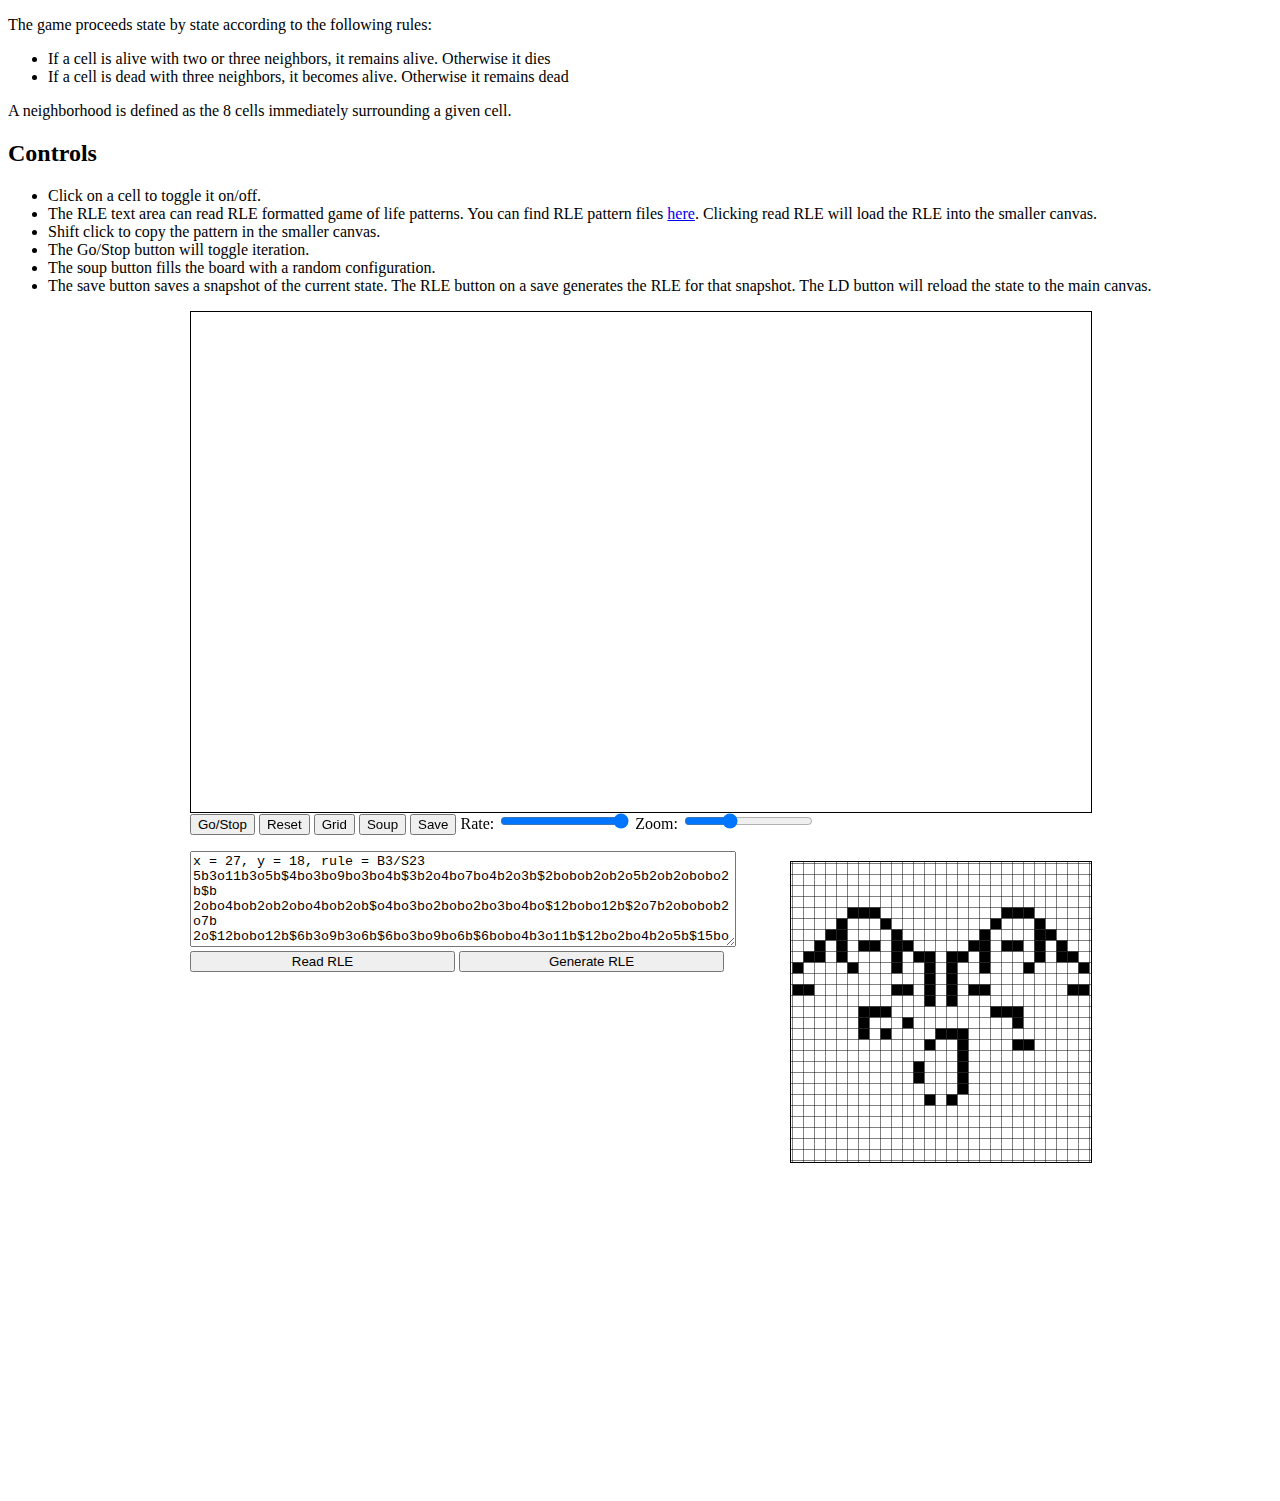
<file: index.html>
<!DOCTYPE html>
<html>
	<head>
     <meta charset="UTF-8">
     <title>The Game of Life</title>
     <link rel="stylesheet" type="text/css" href="gol.css">
  </head>
  <body>
    <div class="info">
      <p> The game proceeds state by state according to the following rules:
        <ul>
         <li> If a cell is alive with two or three neighbors, it remains alive. Otherwise it dies</li>
         <li> If a cell is dead with three neighbors, it becomes alive. Otherwise it remains dead </li>
        </ul>
        A neighborhood is defined as the 8 cells immediately surrounding a given cell.
      </p>
      <h2> Controls </h2>
        <ul>
          <li> Click on a cell to toggle it on/off.</li>
	  <li> The RLE text area can read RLE formatted game of life patterns. You can find RLE pattern files <a href="http://conwaylife.com/wiki/Category:Patterns">here</a>. Clicking read RLE will load
               the RLE into the smaller canvas.</li>
          <li> Shift click to copy the pattern in the smaller canvas.</li>
          <li> The Go/Stop button will toggle iteration.</li>
          <li> The soup button fills the board with a random configuration. </li>
	  <li> The save button saves a snapshot of the current state. The RLE button on a save generates the RLE for that snapshot. The LD button will reload the state to the main canvas. </li>
        </ul>
        </div>
        <div class="wrapper">
            
            <canvas id="gol-canvas" width="900" height="500"></canvas>
            <button id="toggle_step_btn" class="controls">Go/Stop</button>
            <button id="reset_btn"  class="controls">Reset</button>
            <button id="toggle_grid_btn" class="controls">Grid</button>
            <button id="soup_btn" class="controls">Soup</button>
	    <button id="save_btn" class="controls">Save</button>
            <label for="rate_slider" class="controls">Rate:</label>
	    <input class="controls" id="rate_slider" step="-1" type="range" max="1000" min="50" value="1000">
	    <label for="zoom_slider" class="controls">Zoom:</label>
	    <input class="controls" id="zoom-slider" step="-1" type="range" max="20" min="5" value="10">
            <div class="saves">
              <ol id="save-list">
              </ol>
            </div>
	    <div class="rle_area">
	      <textarea id="rle_textarea" rows="6" cols="70">Enter RLE here.</textarea>
	      <button id="rle_submit_btn">Read RLE</button>
	      <button id="rle_generate_btn">Generate RLE</button>
	    </div>
	    <div class="saved_pattern">
	      <canvas id="pattern_canvas" width="300" height="300"></canvas>
	    </div>
	</div>
	
	<script src="https://ajax.googleapis.com/ajax/libs/jquery/3.3.1/jquery.min.js"></script>
	<script src="gol.min.js"></script>
    </body>
</html>
</file>
<file: gol.css>
.wrapper {
    margin: auto;
    position: relative;
    width: 900px;
}

.wrapper canvas {   
    border: 1px solid #000000;
    position: absolute;
    top: 0;
    left: 0;
}

.controls {
    position: relative;
    top: 500px;
}

.info {
    position: relative;
}

.saves {
    position: relative;
    top: 650px;
    height: 500px;
}

.saves canvas {
    position: static;
    margin: 10px;
}

#grid-canvas {
    z-index: 2;
}

#gof-canvas {
    z-index: 1;
}

.rle_area {
    height: 200px;
    width: 540px;
}

#rle_textarea {
    width: 540px;
}
.rle_area button{ 
    position: relative;
    width: 265px;
}

#pattern_canvas {
    top: 550px;
    left: 600px;
}

#save-list {
    position: relative;
    padding: 0px;
    left: 0px;
    list-style-type: none;
    width: 300px;
}

.save_list_upper {
    border: solid;
    border-width: thin;
    background-color: lightgrey;
    position: relative;
    z-idnex: 0;
}

.save_list_btn {
    position: relative;
    z-index: 1;
}
</file>
